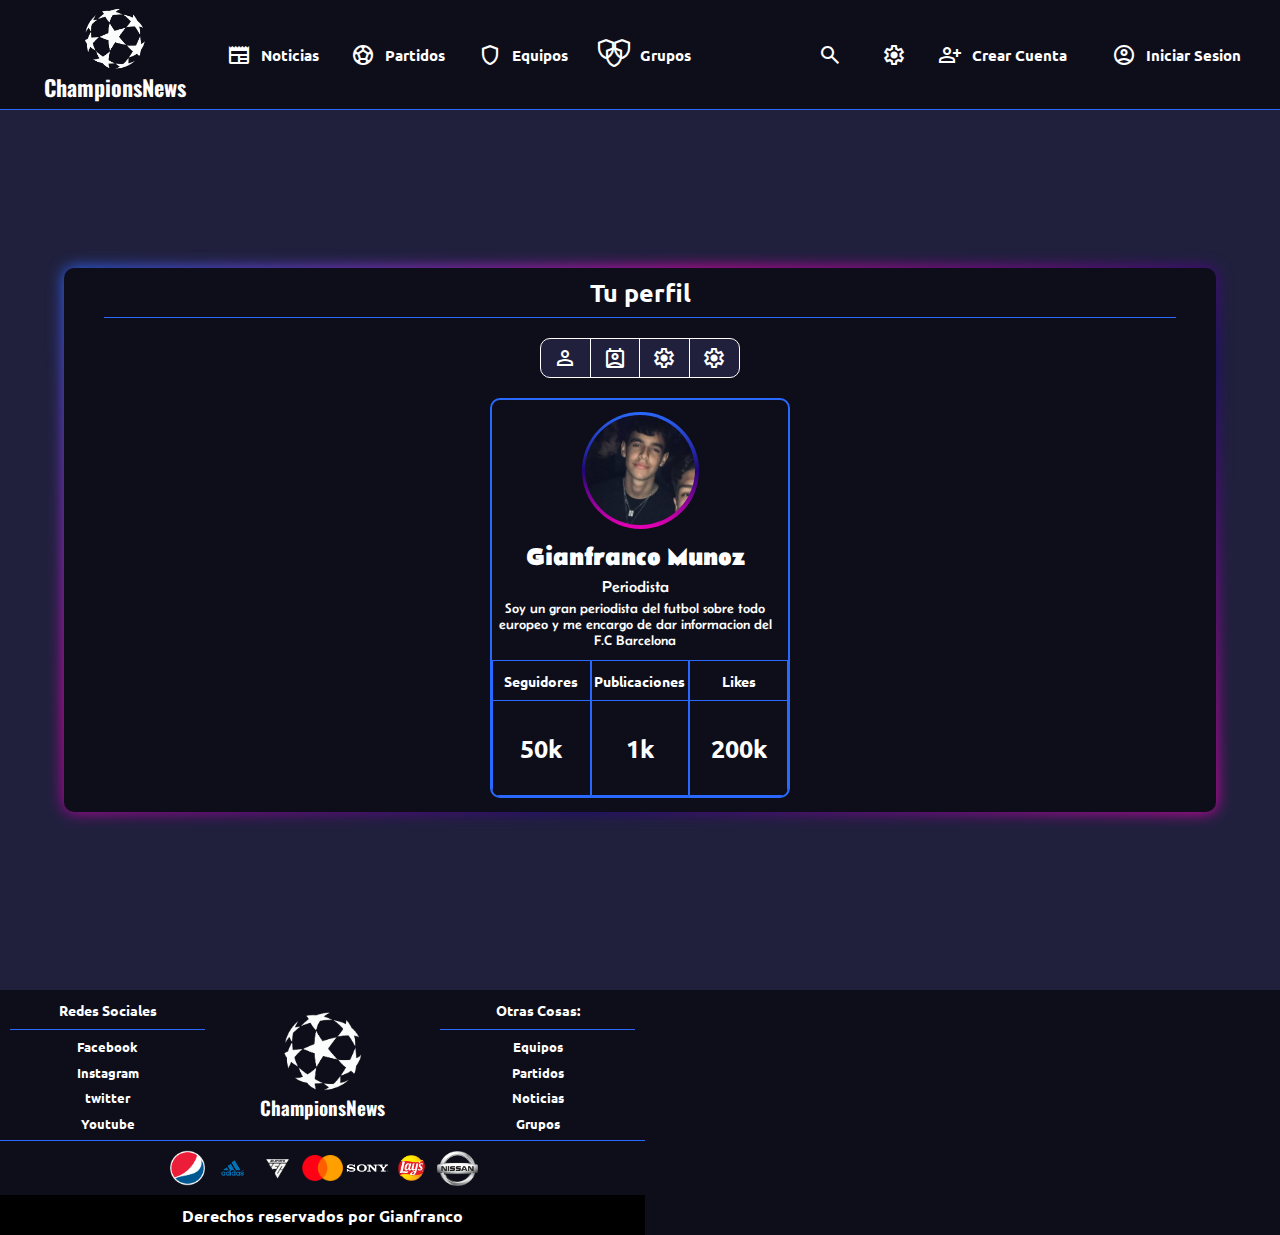
<file: Perfil.html>
<!DOCTYPE html>
<html lang="en">
<head>
    <meta charset="UTF-8">
    <meta name="viewport" content="width=device-width, initial-scale=1.0">
    <script src="Funcion.js"></script>
    <!-- Tipografia -->
    <link rel="preconnect" href="https://fonts.googleapis.com">
<link rel="preconnect" href="https://fonts.gstatic.com" crossorigin>
<link href="https://fonts.googleapis.com/css2?family=Audiowide&family=Belanosima&family=Heebo:wght@500&family=Kanit:ital@1&family=Lato&family=Montserrat:wght@100;200&family=Noto+Sans+Display:wght@300;400&family=Noto+Sans+JP:wght@200&family=Oswald:wght@500&family=Righteous&family=Roboto+Condensed&family=Roboto:wght@100;500&family=Slabo+27px&family=Ubuntu+Condensed&family=Ubuntu:wght@300;400;500&family=Victor+Mono&display=swap" rel="stylesheet">
    <!-- ------------------------------------------- -->
    <!-- iconos -->
    <link rel="stylesheet" href="https://fonts.googleapis.com/css2?family=Material+Symbols+Outlined:opsz,wght,FILL,GRAD@20..48,100..700,0..1,-50..200" />
    <!-- ------------------------------------------- -->
    <title>Perfil</title>
    <link rel="stylesheet" href="Perfil.css">
</head>
<body>
    <header>
        <div class="Contenedor-Botones" onclick="Boton2()">
            <span class="material-symbols-outlined">settings</span>
        </div>
        <div class="Contenedor-Menu Menu" id="Menu">
            <ul class="Lista Lista-Menu">
                <a href="#"><li><span class="material-symbols-outlined">newspaper</span>Noticias</li></a>
                <a href="#"><li><span class="material-symbols-outlined">sports_soccer</span>Partidos</li></a>
                <a href="#"><li><span class="material-symbols-outlined">shield</span>Equipos</li></a>
                <a href="#">
                    <li>
                        <div class="Contenedor-Grupo">
                            <span class="material-symbols-outlined">shield</span>
                            <span class="material-symbols-outlined">shield</span>
                            <span class="material-symbols-outlined">shield</span>
                        </div>
                        Grupos
                    </li>
                </a>
            </ul>
        </div>
        <a href="#" class="Contenedor-Titulo">
            <img src="news champions.png" alt="">
            <h1>ChampionsNews</h1>
        </a>
        <nav class="Contenedor-Menu nav" id="nav">
            <ul class="Lista Lista-nav">
                <a href="#"><li><span class="material-symbols-outlined search">search</span><span class="Buscar">Buscar</span></li></a>
                <a href="#"><li><span class="material-symbols-outlined settings">settings</span><span class="Confi">Configuracion</span></li></a>
                <a href="#"><li><span class="material-symbols-outlined">person_add</span><span>Crear Cuenta</span></li></a>
                <a href="#"><li><span class="material-symbols-outlined">account_circle</span><span>Iniciar Sesion</span></li></a>
            </ul>
        </nav>
        <div class="Contenedor-Botones" id="Contenedor-Botones" onclick="Boton()">
            <span class="material-symbols-outlined">menu</span>
        </div>
    </header>


    <section class="Contenedor-Perfil">
        <div class="Titulo-Perfil">
            <h1>Tu perfil</h1>
        </div>
        <div class="Opcion-Perfil">
            <div class="Opciones">
                <div><span class="material-symbols-outlined">person</span></div>
                <div><span class="material-symbols-outlined">perm_contact_calendar</span></div>
                <div><span class="material-symbols-outlined">settings</span></div>
                <div><span class="material-symbols-outlined">settings</span></div>
            </div>
        </div>
        <div class="Contenido-Perfil">
            <div class="Perfil">
                <div class="Contenedor-Imagen">
                    <div class="Imagen">
                        <img src="yo.jpg" alt="">
                    </div>
                </div>
                
                <div class="Contenedor-Info">
                    <h3>Gianfranco Munoz</h3>
                    <p>Periodista</p>
                    <p class="Descripcion">Soy un gran periodista del futbol sobre todo europeo y me encargo de dar informacion del F.C Barcelona</p>
                </div>
                <div class="Contenedor-SPM">
                    <div class="Seguidores">
                        <div class="Titulo-Datos">
                            <h3>Seguidores</h3>
                        </div>
                        
                        <div class="Datos">
                            <p>50k</p>
                        </div>
                    </div>
                    <div class="Publicaciones">
                        <div class="Titulo-Datos">
                            <h3>Publicaciones</h3>
                        </div>
                        
                        <div class="Datos">
                            <p>1k</p>
                        </div>
                    </div>
                    <div class="Likes">
                        <div class="Titulo-Datos">
                            <h3>Likes</h3>
                        </div>
                        
                        <div class="Datos">
                            <p>200k</p>
                        </div>
                    </div>
                </div>
            </div>
        </div>
    </section>

















    <footer>
        <div class="Footer-Redes">
            <div class="Titulo">
                <h3>Redes Sociales</h3>
            </div>
            <ul class="Lista-Footer">
                <li><a href="#">Facebook</a></li>
                <li><a href="#">Instagram</a></li>
                <li><a href="#">twitter</a></li>
                <li><a href="#">Youtube</a></li>
            </ul>
        </div>
        <div class="Footer-Titulo">
            <img src="news champions.png" alt="">
            <h1>ChampionsNews</h1>
        </div>
        <div class="Footer-Opciones">
            <div class="Titulo">
                <h3>Otras Cosas:</h3>
            </div>
            <ul class="Lista-Footer ListaOtros">
                <li><a href="#">Equipos</a></li>
                <li><a href="#">Partidos</a></li>
                <li><a href="#">Noticias</a></li>
                <li><a href="#">Grupos</a></li>
            </ul>
        </div>
        <div class="Patrocineos">
            <img src="pepsi.png" alt="" id="Pepsi">
            <img src="adidas.png" alt="">
            <img src="fifa.png" alt="">
            <img src="logo-Mastercard.png" alt="">
            <img src="sony.png" alt="">
            <img src="Logo-lays.png" alt="">
            <img src="nissan.png" alt="">
        </div>
        <div class="Derechos">
            <p>Derechos reservados por Gianfranco</p>
        </div>
    </footer>
</body>
</html>
</file>
<file: Perfil.css>
:root{
    --TipografiaTitulo : 'Oswald', sans-serif;
    --TipografiaSecundaria: 'Ubuntu', sans-serif;
    --TipografiaGeneral: 'Belanosima', sans-serif;
    --FondoHeader: #0E0E1A;
    --FondoBody: #20203D;
    --ColorAzul: #200778;
    --ColorAzulClaro: #2969FF;
    --ColorVioleta: #E800B4;
}
*{
    padding: 0;
    margin: 0;
    box-sizing: border-box;
    text-decoration: none;
    list-style: none;
}
html{
    width: 100%;
    height: 100%;
}
body{
    position: relative;
    background-color: var(--FondoBody);
    display: flex;
    flex-direction: column;
    align-items: center;
    height: 100%;
    width: 100%;
}
header{
    position: fixed;
    height: 110px;
    width: 100%;
    background-color: var(--FondoHeader);
    display: flex;
    align-items: center;
    z-index: 10000;
    border-bottom: 1px solid var(--ColorAzulClaro);
}
.Contenedor-Titulo{
    position: absolute;
    top: 0;
    left: 0;
    right: 0;
    bottom: 0;
    margin: auto;
    width: 200px;
    display: flex;
    flex-direction: column;
    justify-content: center;
    align-items: center;
}
.Contenedor-Titulo img{
    width: 70px;
}
.Contenedor-Titulo h1{
    font-family: var(--TipografiaTitulo);
    color: #FFFFFF;
    font-size: 22px;
}
.Contenedor-Botones{
    display: flex;
    align-items: center;
}
.Contenedor-Botones:nth-child(1){
    position: absolute;
    right: 45px;
}
#Contenedor-Botones{
    position: absolute;
    left: 45px;
}
.Contenedor-Botones span{
    font-size: 25px;
    color: #FFFFFF;
    cursor: pointer;
    transition: .5s;
}
.Contenedor-Botones span:hover{
    color: var(--ColorAzulClaro);
    transition: .5s;
}
.Contenedor-Menu{
    position: absolute;
    top: 110px;
    width: 170px;
    height: 252px;
    background-color: var(--FondoHeader);
}
.Lista{
    position: absolute;
    width: 100%;
    height: 100%;
    display: flex;
    flex-direction: column;
    justify-content: start;
}
.Lista a{
    position: relative;
    width: 100%;
    padding: 31.2px 0;
    display: flex;
    justify-content: center;
    align-items: center;
    color: #FFFFFF;
    font-family: var(--TipografiaSecundaria);
    font-weight: 600;
    font-size: 15px;
    cursor: pointer;
    
    transition: .5s;
}
.Lista a li span:not(.Contenedor-Grupo span){
    margin-right: 10px;
}
.Lista a:hover{
    background-color: #161629;
    color: var(--ColorAzulClaro);
    transition: .5s;
}
.Lista a li{
    position: absolute;
    width: 100%;
    height: 100%;
    display: flex;
    justify-content: center;
    align-items: center;
}
.Menu{
    left: 0;
    display: none;
    z-index: 10000;
    border: 1px solid #1857CC;
    border-left: none;
    border-top: none;
}
.Lista-Menu a{
    padding: 30.8px 0;
}
.Lista-Menu a:nth-child(4){
    padding: 33px 0;
}
.Contenedor-Grupo{
    position: relative;
    left: -8px;
    width: 35px;
    height: 35px;
}
.Contenedor-Grupo span{
    position: absolute;
}
.Contenedor-Grupo span:nth-child(1){
    left: -2.5px;
}
.Contenedor-Grupo span:nth-child(2){
    bottom: 3px;
    left: 5px;
}
.Contenedor-Grupo span:nth-child(3){
    right: -2.5px;
}
nav{
    z-index: 10000;
    display: none;
    right: 0;
    border: 1px solid #1857CC;
    border-right: none;
    border-top: none;
}
@media (min-width: 1100px) {
    .Contenedor-Botones{
        display: none;
    }
    .Contenedor-Titulo{
        margin-left: 15px;
    }
    .Menu{
        display: initial;
        top: 0;
        left: 210px;
        width: 500px;
        height: 100%;
        border: none;
    }
    .Menu ul{
        display: flex;
        flex-direction: row;
        justify-content: space-around;
    }
    .Menu ul a{
        padding: 0;
    }
    .nav{
        position: absolute;
        display: initial;
        top: 0;
        right: 0;
        width: 500px;
        height: 100%;
        border: none;
        z-index: 1000000;
    }
    .nav ul{
        display: flex;
        flex-direction: row;
        justify-content: space-evenly;
        align-items: center;
        border: none;
    }
    .nav ul a{
        display: inline;   
        width: 150px;
        height: 0;
        padding: 20px 0;
        display: flex;
        justify-content: center;
        align-items: center;
    }
    .nav ul a:nth-child(1), .nav ul a:nth-child(2){
        width: 40px;
        left: 5px;
    }
    .search, .settings{
        position: absolute;
        left: 9px;
    }
    .nav ul li{
        position: absolute;
        top: 0;
        width: 100%;
        height: 100%;
        display: flex;
        justify-content: center;
        align-items: center;
    }
    .Buscar, .Confi{
        display: none;
    }
    .Lista a:hover{
        background-color: transparent;
    }
}
.Contenedor-Perfil{
    position: relative;
    left: 0;
    right: 0;
    margin: auto;
    top: 90px;
    width: 90%;
    height: 34em;
    border-radius: 10px;
    background-color: var(--FondoHeader);
    display: grid;
    grid-template-columns: 1fr;
    grid-template-rows: 50px 80px 400px;
    
}
.Contenedor-Perfil::before{
    content: '';
    position: absolute;
    width: 100%;
    height: 100%;
    background: linear-gradient(145deg ,var(--ColorAzulClaro), var(--ColorVioleta), var(--ColorAzul), var(--ColorVioleta));
    background-size: 100%;
    filter: blur(8px);
    z-index: -1;
    border-radius: 10px;
}
.Titulo-Perfil{
    position: relative;
    display: flex;
    justify-content: center;
    align-items: center;
    margin: 0 40px;
    border-bottom: 1px solid var(--ColorAzulClaro);
}
.Titulo-Perfil h1{
    font-family: var(--TipografiaSecundaria);
    font-size: 25px;
    font-weight: 600;
    color: #FFFFFF;
}
.Opcion-Perfil{
    display: flex;
    justify-content: center;
    align-items: center;
}
.Opciones{
    position: relative;
    width: 200px;
    height: 40px;
    border-radius: 10px;
    overflow: hidden;
    display: flex;
    border: 1px solid #FFFFFF;
    background-color: var(--FondoBody);
}
.Opciones div{
    position: relative;
    width: 25%;
    height: 100%;
    display: flex;
    justify-content: center;
    align-items: center;
    color: #FFFFFF;
    cursor: pointer;
    transition: .5s;
}
.Opciones div:hover{
    background-color: #161629;
    transition: .3s;
}
.Opciones div:nth-child(1), .Opciones div:nth-child(2), .Opciones div:nth-child(3){
    border-right: 1px solid #FFFFFF;
}
.Contenido-Perfil{
    position: relative;
    display: flex;
    justify-content: center;
    overflow: scroll;
}
.Perfil{
    position: absolute;
    top: 0;
    left: 0;
    right: 0;
    bottom: 0;
    margin: auto;    
    width: 300px;
    height: 400px;
    border-radius: 10px;
    background-color: #0E0E1A;
    overflow: hidden;
    display: grid;
    grid-template-columns: 1fr;
    grid-template-rows: 140px 120px 1fr;
    border: 2px solid var(--ColorAzulClaro);
}
.Contenedor-Imagen{
    position: relative;
}
.Imagen{
    position: absolute;
    left: 0;
    right: 0;
    top: 0;
    bottom: 0;
    margin: auto;
    background: linear-gradient(var(--ColorAzulClaro), var(--ColorAzul), var(--ColorVioleta));
    width: 117px;
    height: 117px;
    border-radius: 50%;
}
.Imagen img{
    position: absolute;
    top: 0;
    right: 0;
    left: 0;
    bottom: 0;
    margin: auto;
    width: 110px;
    height: 110px;
    object-fit: cover;
    border-radius: 50%;
}
.Contenedor-Info{
    display: flex;
    flex-direction: column;
    justify-content: space-around;
    align-items: center;
    text-align: center;
    margin: 0 10px 10px 0;
}
.Contenedor-Info h3{
    font-family: var(--TipografiaGeneral);
    font-size: 25px;
    color: #FFFFFF;
}
.Contenedor-Info p{
    font-family: var(--TipografiaGeneral);
    color: #FFFFFF;
}
.Descripcion{
    font-size: 14px;
}
.Contenedor-SPM{
    position: relative;
    display: grid;
    grid-template-columns: repeat(3, 1fr);
    grid-template-rows: 1fr;
}
.Seguidores, .Publicaciones, .Likes{
    display: grid;
    grid-template-rows: 40px 1fr;
    grid-template-columns: 1fr;
    border: 1px solid var(--ColorAzulClaro);
}
.Titulo-Datos{
    display: flex;
    justify-content: center;
    align-items: center;
    font-family: var(--TipografiaSecundaria);
    font-size: 12px;
    border-bottom: 1px solid var(--ColorAzulClaro);
    color: #FFFFFF;
}
.Datos{
    display: flex;
    justify-content: center;
    align-items: center;
}
.Datos p{
    font-family: var(--TipografiaSecundaria);
    font-size: 25px;
    font-weight: 600;
    color: #FFFFFF;
}
footer{
    background-color: var(--FondoHeader);
    position: absolute;
    width: 100%;
    min-width: 375px;
    top: calc(100% + 90px);
    display: grid;
    grid-template-columns: minmax(105px, 215px) minmax(110px, 215px) minmax(105px, 215px);
    grid-template-rows: 150px 55px 40px;
    background-color: var(--FondoHeader);
}
.Footer-Redes{
    grid-column: 1 / 2;
}
.Footer-Opciones, .Footer-Redes{
    display: grid;
    grid-template-columns: 1fr;
    grid-template-rows: 40px 1fr;
}
.Titulo{
    display: flex;
    justify-content: center;
    align-items: center;
    margin: 0 10px;
    border-bottom: 1px solid var(--ColorAzulClaro);
}
.Lista-Footer{
    display: flex;
    flex-direction: column;
    align-items: center;
}
.Footer-Redes h3, .Footer-Opciones h3{
    font-family: var(--TipografiaSecundaria);
    font-size: 14px;
    color: #FFFFFF;
}
.Footer-Redes ul, .Footer-Opciones ul{
    font-family: var(--TipografiaSecundaria);
    font-size: 13px;
    font-weight: 600;
    display: flex;
    flex-direction: column;
    justify-content: space-evenly;
}
.Footer-Redes ul li a, .Footer-Opciones ul li a{
    color: #FFFFFF;
}
.Footer-Redes ul li a:hover, .Footer-Opciones ul li a:hover{
    color: var(--ColorAzulClaro);
}
.Footer-Titulo{
    grid-column: 2 / 3;
    display: flex;
    flex-direction: column;
    align-items: center;
    justify-content: center;
}
.Footer-Titulo img{
    width: 90px;
}
.Footer-Titulo h1{
    font-size: 19px;
    font-family: var(--TipografiaTitulo);
    color: #FFFFFF;
}
.Footer-Opciones{
    grid-column: 3 / 4;
}
.Patrocineos{
    grid-row: 2 / 3;
    grid-column: 1 / 4;
    display: flex;
    justify-content: center;
    align-items: center;
    border-top: 1px solid var(--ColorAzulClaro);
}
.Patrocineos img{
    width: 45px;
}
.Derechos{
    background-color: #000000;
    grid-row: 3 / 4;
    grid-column: 1 / 4;
    color: #FFFFFF;
    font-family: var(--TipografiaSecundaria);
    font-weight: 600;
    display: flex;
    justify-content: center;
    align-items: center;
}





.Contenedor-Ajustes{
    position: absolute;
    left: 0;
    right: 0;
    margin: 0 auto;
    padding-top: 15px;
    background-color: var(--FondoHeader);
    width: 300px;
    height: 670px;
    border-radius: 10px;
    display: grid;
    grid-template-columns: 1fr;
    grid-template-rows: repeat(7, 55px) 80px 80px;
    row-gap: 12px;
    overflow: scroll;
    display: none;
}
.Contenedor-Inputs{
    position: relative;
}
.Contenedor-IL:not(.Contenedor-Inputs:nth-child(8) .Contenedor-IL){
    position: absolute;
    width: 100%;
    height: 100%;
    display: flex;
    justify-content: center;
}
.Contenedor-IL input{
    position: absolute;
    bottom: 0;
    width: 80%;
    height: 80%;
    padding: 5px 15px 0 15px;
    border: none;
    outline: none;
    background-color: transparent;
    border-bottom: 4px solid var(--ColorAzulClaro);
    color: white;
}
.Contenedor-IL:not(.Contenedor-Inputs:nth-child(8) .Contenedor-IL) label{
    position: absolute;
    left: 43px;
    top: 24px;
    font-family: var(--TipografiaGeneral);
    color: gray;
    pointer-events: none;
    transition: .5s;
}
.Contenedor-IL:not(.Contenedor-Inputs:nth-child(8) .Contenedor-IL) input:focus~label, .Contenedor-Inputs:nth-child(8) .Contenedor-IL input:focus~label{
    top: 0;
    color: var(--ColorAzulClaro);
    transition: .5s;
}
.Contenedor-Inputs:nth-child(8){
    height: 100%;
}
.Contenedor-Inputs:nth-child(8) .Contenedor-IL{
    position: absolute;
    width: 100%;
    height: 70%;
    display: flex;
    justify-content: center;
}
.Contenedor-Inputs:nth-child(8) .Contenedor-IL label{
    position: absolute;
    left: 43px;
    top: 24px;
    font-family: var(--TipografiaGeneral);
    color: gray;
    pointer-events: none;
    transition: .5s;
}
.Cambio-Password
{
    position: absolute;
    width: 100%;
    height: 30%;
    bottom: 0;
    display: flex;
    justify-content: start;
    padding-left: 30px;
    align-items: end;
    font-family: var(--TipografiaSecundaria);
    font-weight: 600;
    font-size: 15px;
    color: #1857CC;
}
.Cambio-Password a{
    color: #1857CC;
    transition: .5s;
}
.Cambio-Password a:hover{
    text-decoration: underline;
    color: var(--ColorAzul);
    cursor: pointer;
    transition: .5s;
}
.Contenedor-Boton{
    display: flex;
    justify-content: center;
    align-items: center;
}
.Contenedor-Boton input{
    padding: 16px 32px;
    background-color: transparent;
    outline: none;
    font-family: var(--TipografiaSecundaria);
    font-weight: 600;
    font-size: 17px;
    color: #FFFFFF;
    border: 4px solid var(--ColorAzulClaro);
    cursor: pointer;
    transition: .5s;
}
.Contenedor-Boton input:hover{
    position: relative;
    background-color: var(--FondoBody);
    border-color: var(--ColorAzul);
    transition: .5s;
}
@media (min-width: 1110px) {
    .Contenedor-Ajustes{
        padding: 20px;
        width: 700px;
        height: 400px;
        grid-template-columns: 50% 50%;
        grid-template-rows: repeat(4, 55px) 60px;
    }
    .Contenedor-Inputs:nth-child(8) .Contenedor-IL{
        
        height: 100%;
    }
    .Cambio-Password{
        position: relative;
        top: 60px;
    }
    .Contenedor-Boton{
        position: absolute;
        bottom: 25px;
        left: 243.5px;
    }
}

.Configuracion{
    position: relative;
    width: 300px;
    height: 400px;
    display: grid;
    grid-template-columns: 1fr;
    grid-template-rows: repeat(6, 16.6%);
    display: none;
}
.Configuraciones{
    position: relative;
    display: grid;
    grid-template-columns: 70% 30%;
    grid-template-rows: 100%;
}
.Opcion-Texto{
    padding: 10px;
}
.Opcion-Texto h4{
    font-family: var(--TipografiaSecundaria);
    font-weight: 600;
    color: #2969FF;
    margin-bottom: 5px;
}
.Opcion-Texto p{
    font-size: 13px;
    color: rgb(176, 185, 193);
    font-family: 'Belanosima', sans-serif;
}
.Boton-Active{
    display: flex;
    justify-content: center;
    align-items: center;
}
#Botoncito{
    position: relative;
    width: 60px;
    height: 30px;
    border-radius: 160px;
    background: #222;
    transition: .5s;
    box-shadow: inset 0 8px 60px rgba(0, 0, 0, 0.1),
                inset 0 8px 8px rgba(0, 0, 0, 0.1),
                inset 0 -4px 4px rgba(0, 0, 0, 0.1);
}
#Botoncito.Active{
    background-color: #FFFFFF;
}
#Botoncito button{
    position: absolute;
    top: 5px;
    left: 5px;
    width: 20px;
    height: 20px;
    border: none;
    background:  #2969FF;
    border-radius: 50%;
    cursor: pointer;
    transform: scale(0.9);
    transition: .5s;
}
#buttoncito.Active{
    left: 40px;
    background: #2969FF;
    transition: .5s;
}
</file>
